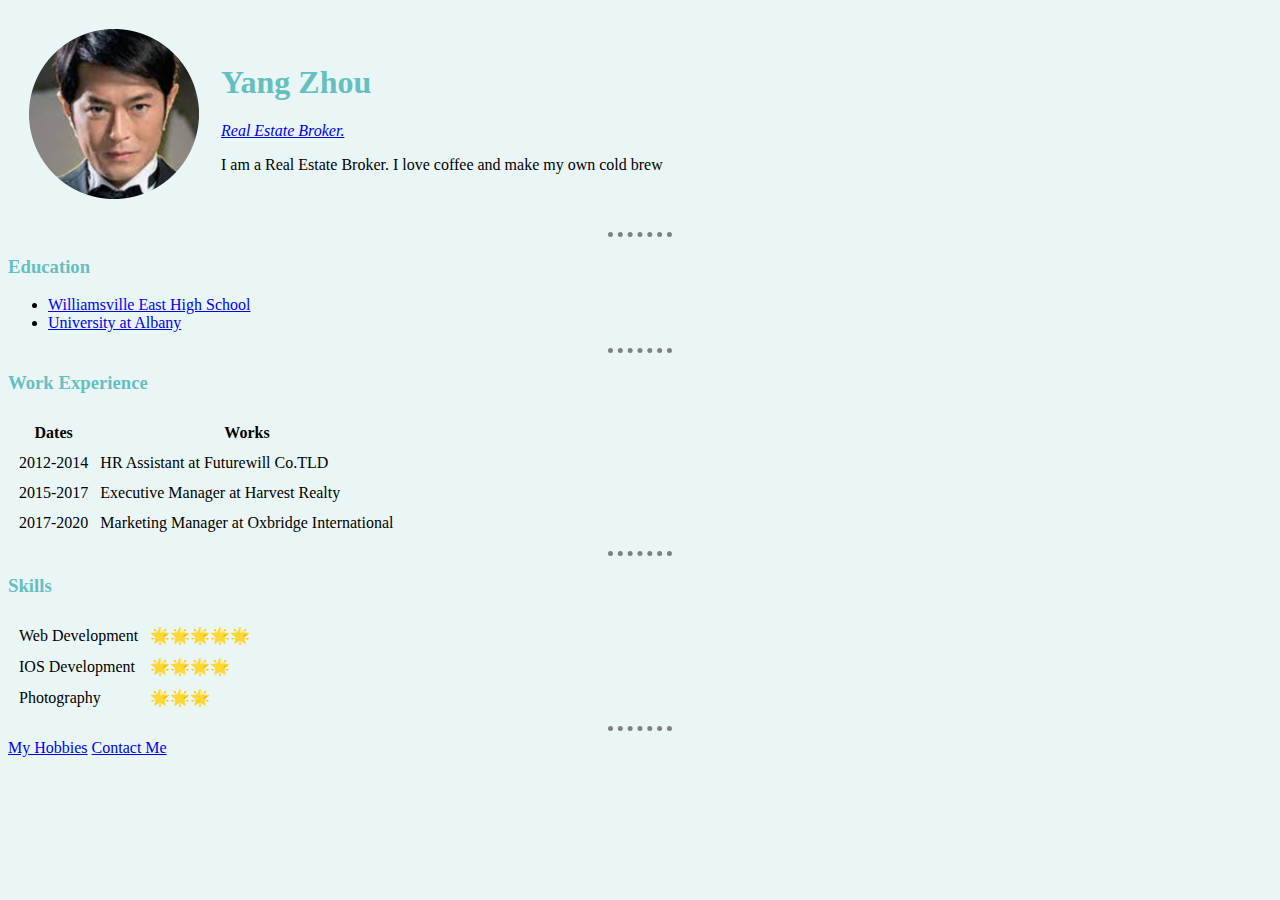
<file: index.html>
<!DOCTYPE html>
<html lang="en" dir="ltr">

<head>
  <meta charset="utf-8">
  <title>Yang's Personal Site</title>
<link rel="stylesheet" href="css/styles.css">

</head>

<body>
  <table cellspacing="20">
    <tr>
      <td> <img src="image/下载-modified.png" alt="Yang profile picture"></td>
      <td>
        <h1>Yang Zhou</h1>
        <p><em><a href="https://www.kw.com/">Real Estate Broker.</a></em></p>
        <p>I am a Real Estate Broker. I love coffee and make my own cold brew</p>
      </td>
    </tr>
  </table>

  <hr>
  <h3>Education</h3>
  <ul>
    <li><a href="https://www.williamsvillek12.org/easthigh/">Williamsville East High School</a></li>
    <li><a href="https://www.albany.edu/">University at Albany</a></li>
  </ul>
  <hr>
  <h3>Work Experience</h3>
  <table cellspacing="10">
    <thead>
      <tr>
        <th>Dates</th>
        <th>Works</th>
      </tr>
    </thead>
    <tbody>
      <tr>
        <td>2012-2014</td>
        <td>HR Assistant at Futurewill Co.TLD</td>
      </tr>
      <tr>
        <td>2015-2017</td>
        <td>Executive Manager at Harvest Realty</td>
      </tr>
      <tr>
        <td>2017-2020</td>
        <td>Marketing Manager at Oxbridge International</td>
      </tr>
    </tbody>
    <tfoot>

    </tfoot>

  </table>
  <hr>
  <h3>Skills</h3>
  <table cellspacing="10">
    <tr>
      <td>Web Development</td>
      <td>🌟🌟🌟🌟🌟</td>
    </tr>
    <tr>
      <td>IOS Development</td>
      <td>🌟🌟🌟🌟</td>
    </tr>
    <tr>
      <td>Photography</td>
      <td>🌟🌟🌟</td>
    </tr>
  </table>


  <hr>
  <a href="hobbies.html">My Hobbies</a>
  <a href="Contact-Me.html">Contact Me</a>
</body>

</html>
</file>
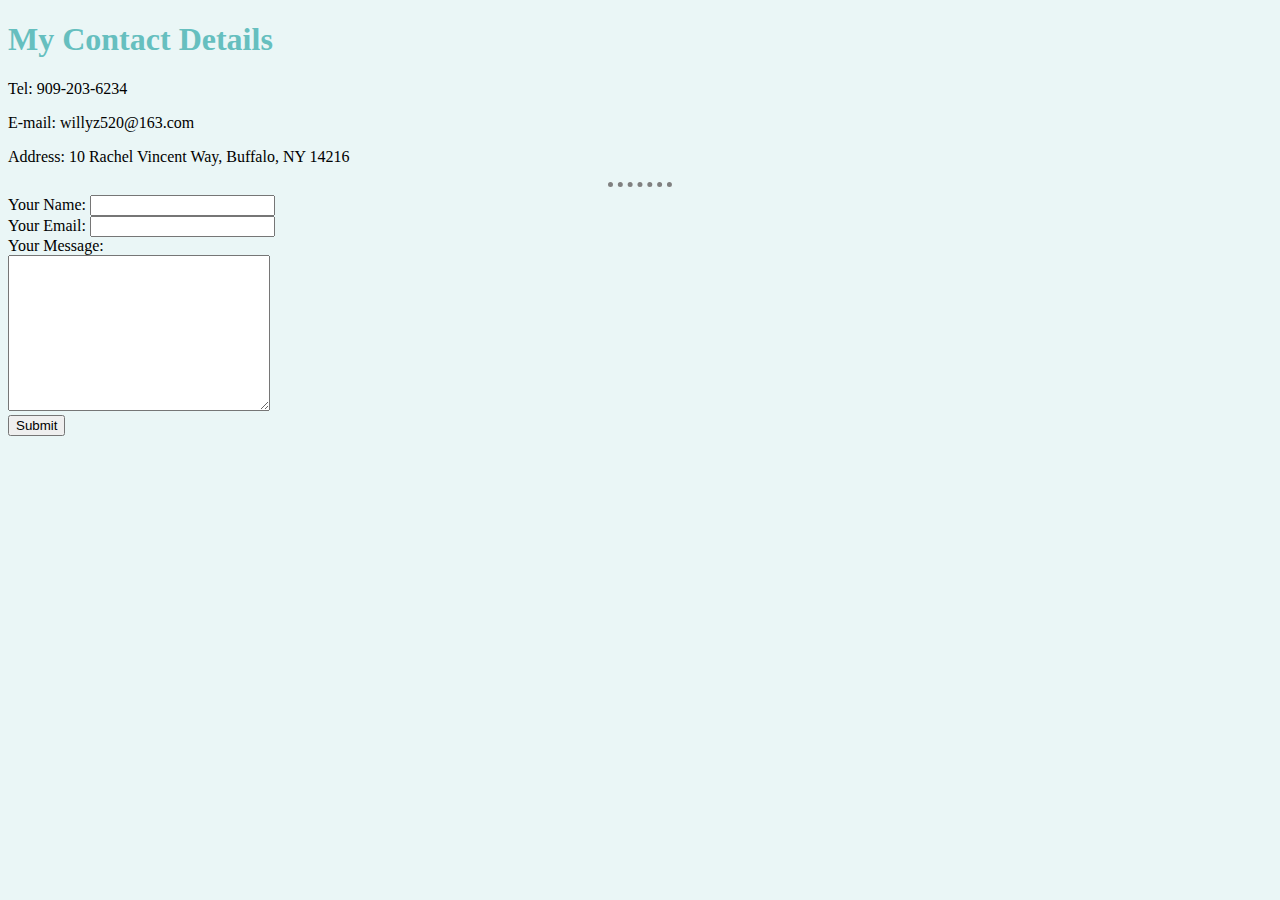
<file: Contact-Me.html>
<!DOCTYPE html>
<html lang="en" dir="ltr">

<head>
  <meta charset="utf-8">
  <title>Contact me</title>
  <link rel="stylesheet" href="css/styles.css">
</head>

<body>
  <h1>My Contact Details</h1>
  <p>Tel: 909-203-6234</p>
  <p>E-mail: willyz520@163.com</p>
  <p>Address: 10 Rachel Vincent Way, Buffalo, NY 14216</p>
  <hr>
  <form action="mailto:zxs1960@163.com" method="post" enctype="text/plain">
    <label>Your Name:</label>
    <input type="text" name="yourName" value=""><br>
    <label>Your Email:</label>
    <input type="email" name="yourEmail" value=""><br>
    <label>Your Message:</label><br>
    <textarea name="yourMessage" rows="10" cols="30"></textarea><br>
    <input type="submit" name="">
  </form>
</body>

</html>
</file>
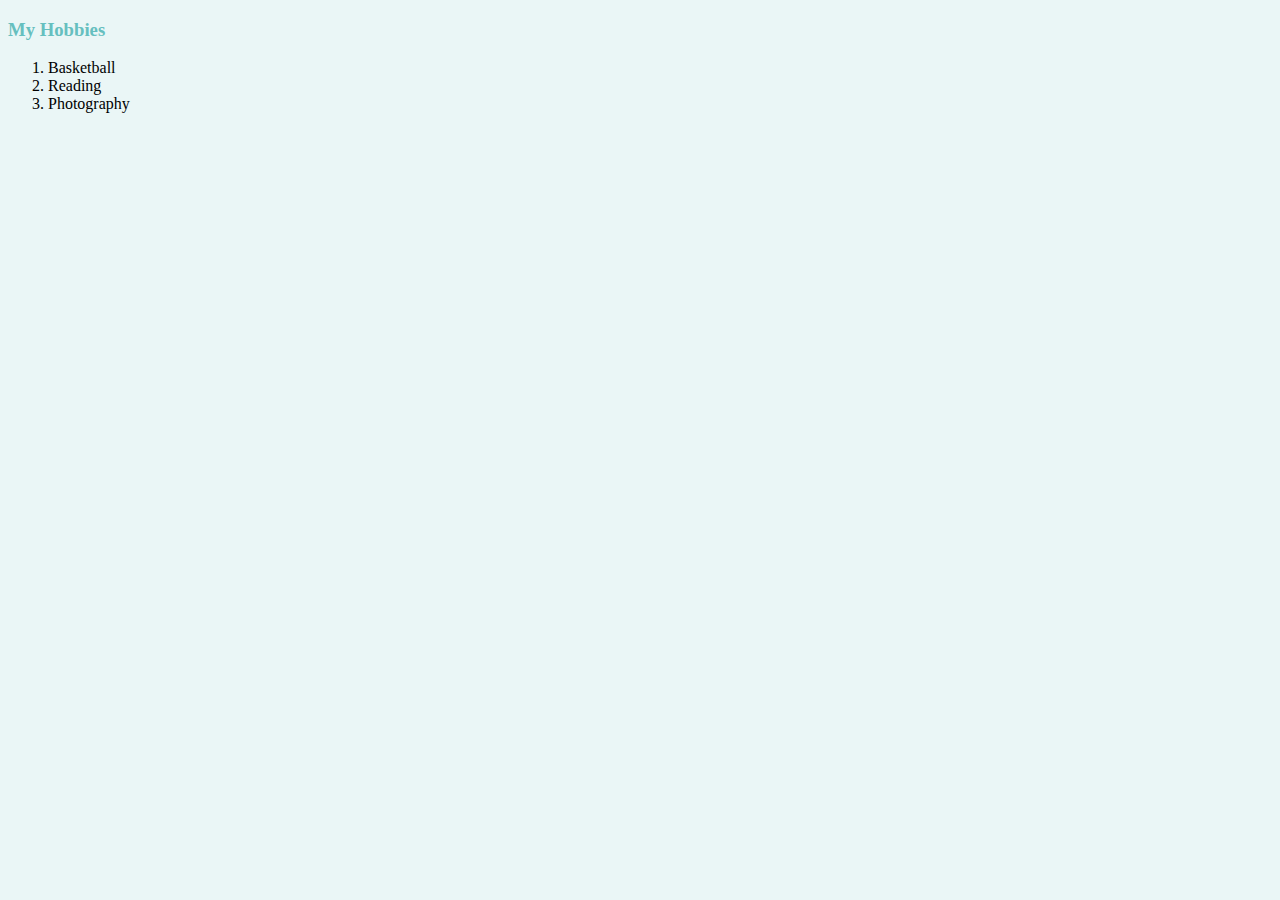
<file: hobbies.html>
<!DOCTYPE html>
<html lang="en" dir="ltr">
  <head>
    <meta charset="utf-8">
    <title>My Hobbies</title>
    <link rel="stylesheet" href="css/styles.css">
  </head>
  <body>
    <h3>My Hobbies</h3>
    <ol>
      <li>Basketball</li>
      <li>Reading</li>
      <li>Photography</li>
    </ol>
  </body>
</html>
</file>
<file: css/styles.css>
body {
  background-color: #EAF6F6;
}

hr {

  border-style: none;
  border-top-style: dotted;
  border-color: grey;
  border-width: 5px;
  width: 5%
}

h1 {
  color: #66bfbf;
}

h3{
  color: #66bfbf;
}
</file>
